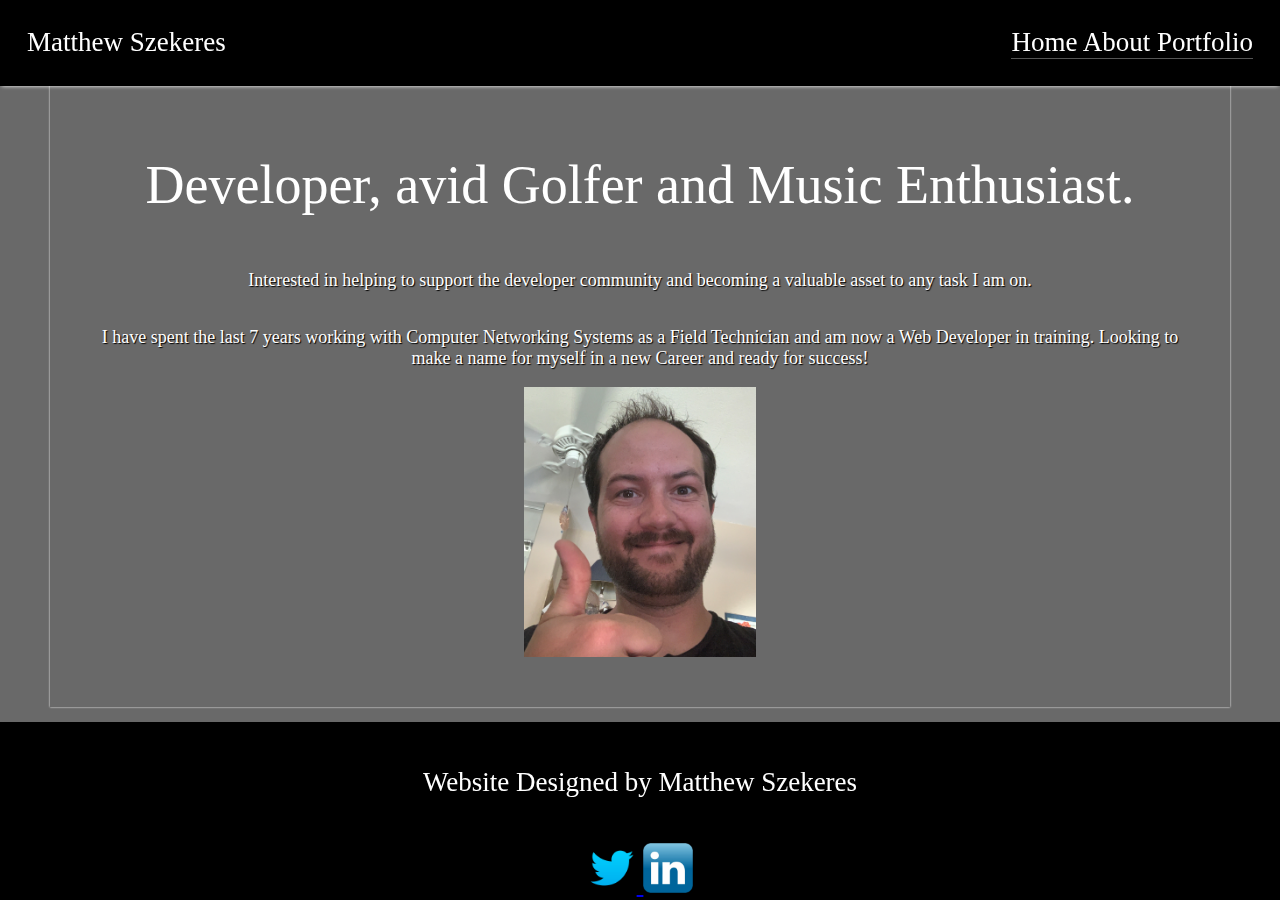
<file: index.html>
<!DOCTYPE html>
<html lang="en">
  <head>
    <meta charset="UTF-8" />
    <meta http-equiv="X-UA-Compatible" content="IE=edge" />
    <meta name="viewport" content="width=device-width, initial-scale=1.0" />
    <link rel="stylesheet" href="index.css" />
    <link rel="stylesheet" href="mysite.css"/>
    <title>Landing Page</title>
  </head>
  <header>
    <span id="poi">
      Matthew Szekeres
    </span>
    <nav class="navbar">
      <a href="index.html">Home</a>
      <a href="about.html">About</a>
      <a href="portfolio.html">Portfolio</a>
    </nav>
  </header>
  <body>
    <main>
      <h3>Developer, avid Golfer and Music Enthusiast.</h3>
      <p>
        Interested in helping to support the developer community and becoming a
        valuable asset to any task I am on.
      </p>
      <p>
        I have spent the last 7 years working with Computer Networking Systems
        as a Field Technician and am now a Web Developer in training.
        Looking to make a name for myself in a new Career and ready for success!
      </p>
      <img id="me" src="imagery/me.JPG">
    </main>
  </body>
  <footer>
    <h5>Website Designed by Matthew Szekeres</h5>
      <a href="https://Twitter.com" target="_blank">
        <img class="footmedia" src="Icons/tweet.jpg" />
      </a>
      <a href="https://LinkedIn.com" target="_blank">
        <img class="footmedia" src="Icons/linked.jpg" />
      </a>
    </nav>
  </footer>
</html>
</file>
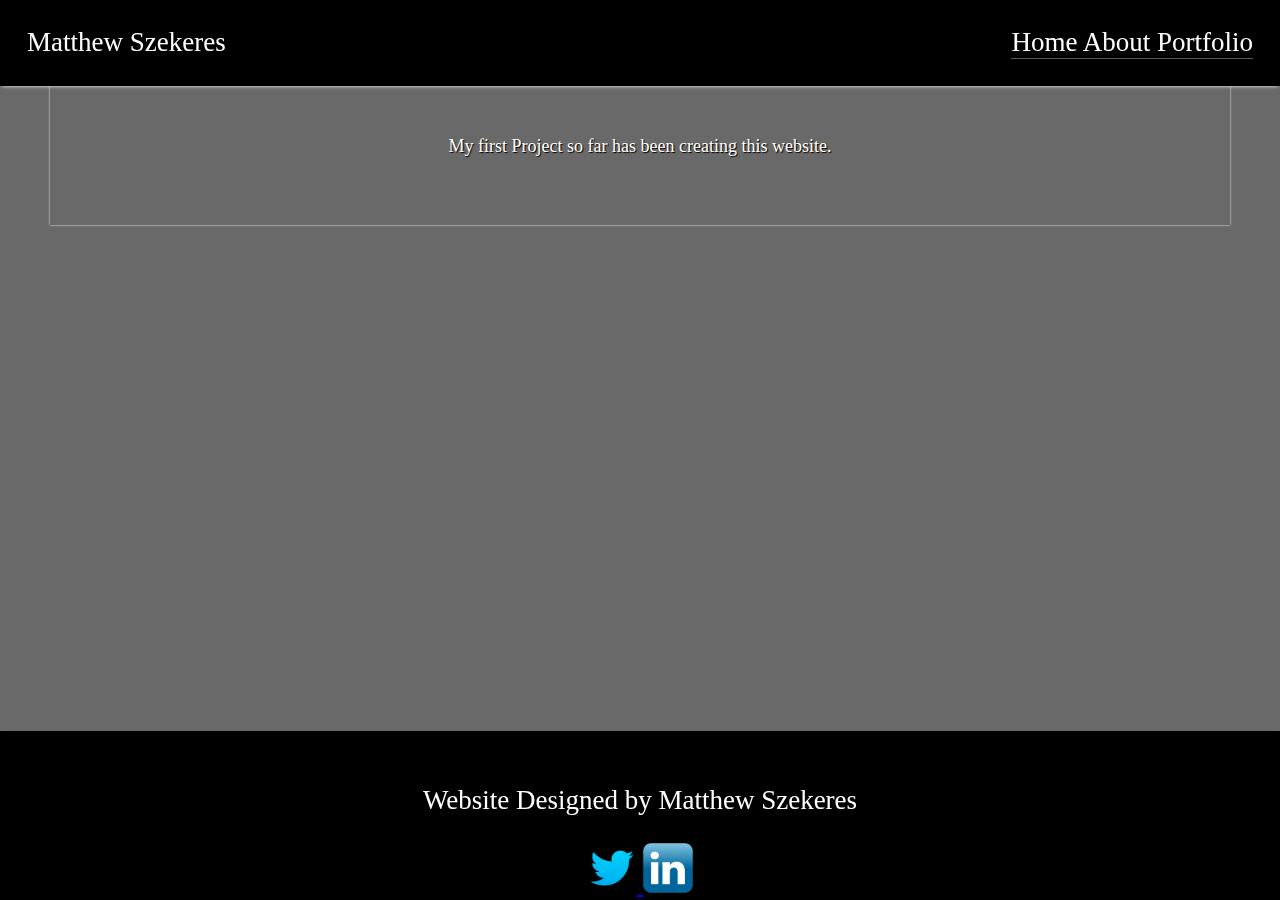
<file: portfolio.html>
<!DOCTYPE html>
<html lang="en">
  <head>
    <meta charset="UTF-8" />
    <meta http-equiv="X-UA-Compatible" content="IE=edge" />
    <meta name="viewport" content="width=device-width, initial-scale=1.0" />
    <link rel="stylesheet" href="mysite.css"/>
    <link rel="stylesheet" href="index.css" />
    <title>Portfolio</title>
  </head>
  <header>
    <span id="poi">
      Matthew Szekeres
    </span>
    <nav class="navbar">
      <a href="index.html">Home</a>
      <a href="about.html">About</a>
      <a href="portfolio.html">Portfolio</a>
    </nav>
  </header>
  <body>
    <main>
      <p>
        My first Project so far has been creating this website.
      </p>
    </main>
  </body>
  <footer>
    <p>Website Designed by Matthew Szekeres</p>
      <a href="https://Twitter.com" target="_blank">
        <img class="footmedia" src="Icons/tweet.jpg" />
      </a>
      <a href="https://LinkedIn.com" target="_blank">
        <img class="footmedia" src="Icons/linked.jpg" />
      </a>
    </nav>
  </footer>
</html>
</file>
<file: index.css>
h3, h5 {
  font-weight: 500;
  font-family: Verdana;
  text-align: center;
}

h3 {
  font-size: 3em;
}

h5 {
  font-size: 1em;
  text-shadow: 1px 1px 1px black;
}
p {
  font-family: Verdana;
  font-weight: 100;
  text-align: center;
  font-size: 1em;
  margin-top: 2em;
  text-shadow: 1px 1px 1px black;
}
#me {
    max-height: 15em;
    max-width: 15em;
    display: block;
    margin-left: auto;
    margin-right: auto;
}
</file>
<file: mysite.css>
* {
  box-sizing: border-box;
}

html {
  font-family: Verdana;
  font-size: large;
}
body {
  background-color: dimgrey;
  max-width: 1500px;
  padding: 50px 50px 50px 50px;
  color: white;
  margin: auto;
  position: sticky;
}
header {
  font-size: 1.5rem;
  position: fixed;
  left: 0;
  right: 0;
  top: 0;
  padding: 1em 1em;
  box-shadow: 0 2px 4px -2px white;
  color: white;
  background-color: black;
  height: fit-content;
}
main {
  min-height: auto;
  padding: 50px 50px 50px;
  box-shadow: 0 0 2px;
}
header::after {
  display: contents;
  clear: both;
  content: "";
}
footer {
  color: white;
  box-sizing: border-box;
  position: fixed;
  height: fit-content;
  bottom: 0;
  left: 0;
  right: 0;
  text-align: center;
  box-shadow: 0 2px 4px -2px dimgrey;
  background-color: black;
  font-size: 1.5em;
}
#poi {
  float: left;
  text-shadow: 1px 1px 1px black;
}
.navbar {
  float: right;
  border-bottom: 1px solid #555;
}
.navbar a {
  text-decoration: none;
  color: inherit;
  margin-left: 0;
}

footer .footmedia {
  height: 50px;
}
</file>
